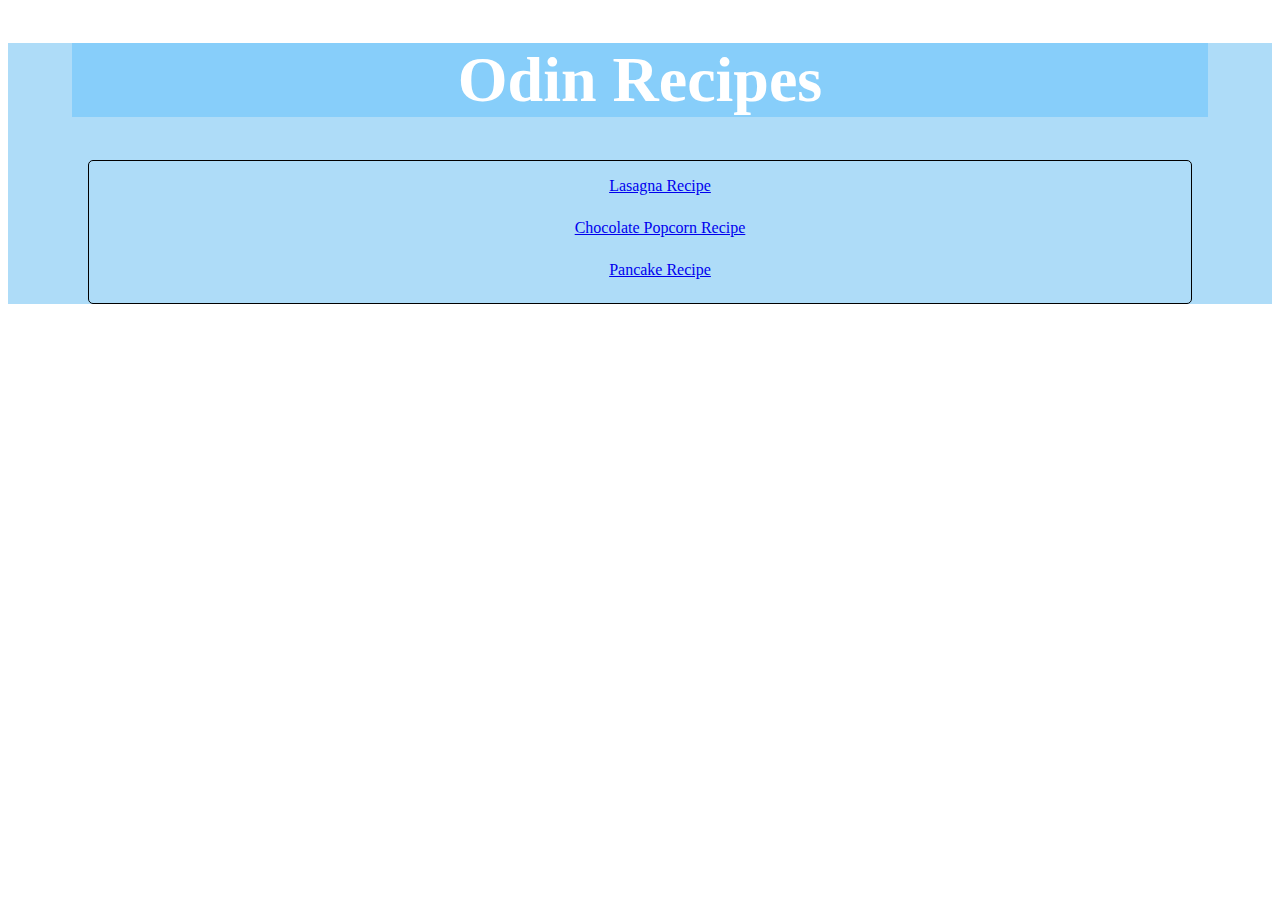
<file: index.html>
<!DOCTYPE html>

<html lang="en">
    <head>
        <meta charset="UTF-8">
        <title>Foundations Recipe</title>
        <link rel="stylesheet" href="styles.css">
    </head>

    <body>
        <div class="outter">
            <header>
                <h1>Odin Recipes</h1>
            </header>

            <div class="container">
                <ul class="indexlist">
                    <li><a href="recipes/lasagna.html">Lasagna Recipe</a></li>
                    <li><a href="recipes/chocolate-popcorn.html">Chocolate Popcorn Recipe</a></li>
                    <li><a href="recipes/pancake.html">Pancake Recipe</a></li>
                </ul>
            </div>
        </div>
    </body>
</html>
</file>
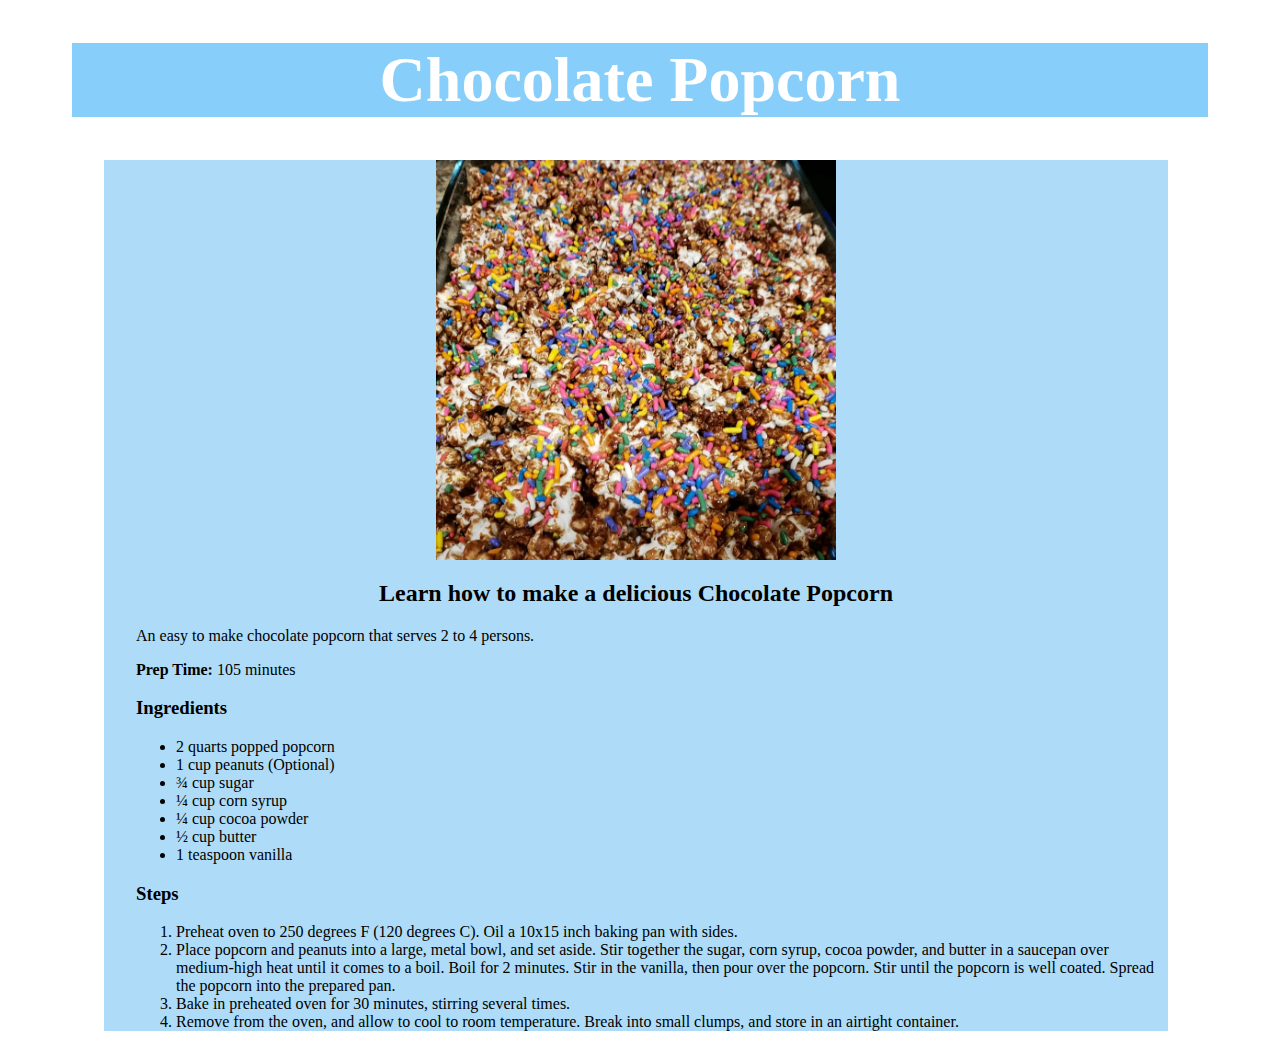
<file: recipes/chocolate-popcorn.html>
<!DOCTYPE html>

<html lang="en">
    <head>
        <meta charset="UTF-8">
        <title>Chocolate Popcorn Recipe</title>
        <link rel="stylesheet" href="../styles.css">
    </head>

    <body>
        <header>
            <h1>Chocolate Popcorn</h1>
        </header>
        <div class="outter recipe">
            <img src="imgs/chocolate-popcorn.jpg" alt="A delicious Chocolate Popcorn.">
            <h2>Learn how to make a delicious Chocolate Popcorn</h2>
            <div class="steps">
                <p>An easy to make chocolate popcorn that serves 2 to 4 persons.</p>
                <p><strong>Prep Time:</strong> 105 minutes</p>

                <h3>Ingredients</h3>
                <ul>
                    <li>2 quarts popped popcorn</li>
                    <li>1 cup peanuts (Optional)</li>
                    <li>¾ cup sugar</li>
                    <li>¼ cup corn syrup</li>
                    <li>¼ cup cocoa powder</li>
                    <li>½ cup butter</li>
                    <li>1 teaspoon vanilla</li>
                </ul>

                <h3>Steps</h3>
                <ol>
                    <li>Preheat oven to 250 degrees F (120 degrees C). Oil a 10x15 inch baking pan with sides.</li>
                    <li>Place popcorn and peanuts into a large, metal bowl, and set aside. 
                        Stir together the sugar, corn syrup, cocoa powder, and butter in a saucepan over medium-high heat until it comes to a boil. 
                        Boil for 2 minutes. Stir in the vanilla, then pour over the popcorn. 
                        Stir until the popcorn is well coated. Spread the popcorn into the prepared pan.</li>
                    <li>Bake in preheated oven for 30 minutes, stirring several times.</li>
                    <li>Remove from the oven, and allow to cool to room temperature. 
                        Break into small clumps, and store in an airtight container.</li>
                </ol>
            </div>
        </div>
    </body>
</html>
</file>
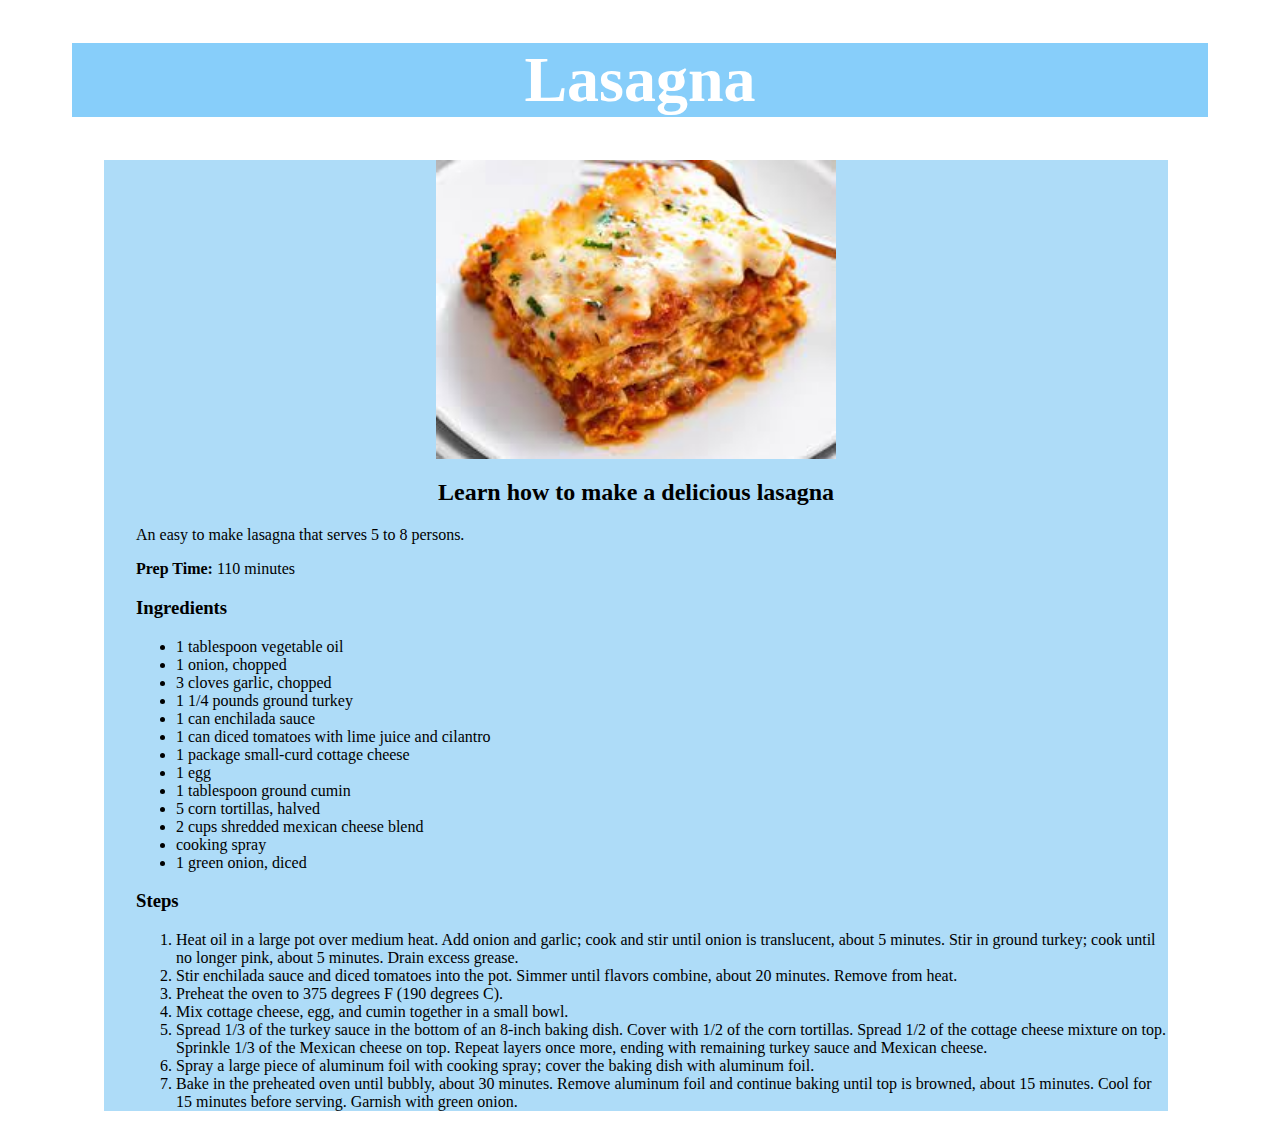
<file: recipes/lasagna.html>
<!DOCTYPE html>

<html lang="en">
    <head>
        <meta charset="UTF-8">
        <title>Lasagna Recipe</title>
        <link rel="stylesheet" href="../styles.css">
    </head>

    <body>
        
        <header>
            <h1>Lasagna</h1>
        </header>
        <div class="outter recipe">
            
            <img src="imgs/lasagna.jpeg" alt="A delicious lasagna.">
            
            <h2>Learn how to make a delicious lasagna</h2>
            
            <div class="steps">
                <p>An easy to make lasagna that serves 5 to 8 persons.</p>
                <p><strong>Prep Time:</strong> 110 minutes</p>

                <h3>Ingredients</h3>
                <ul>
                    <li>1 tablespoon vegetable oil</li>
                    <li>1 onion, chopped</li>
                    <li>3 cloves garlic, chopped</li>
                    <li>1 1/4 pounds ground turkey</li>
                    <li>1 can enchilada sauce</li>
                    <li>1 can diced tomatoes with lime juice and cilantro</li>
                    <li>1 package small-curd cottage cheese</li>
                    <li>1 egg</li>
                    <li>1 tablespoon ground cumin</li>
                    <li>5 corn tortillas, halved</li>
                    <li>2 cups shredded mexican cheese blend</li>
                    <li>cooking spray</li>
                    <li>1 green onion, diced</li>
                </ul>
                
                <h3>Steps</h3>
                <ol>
                    <li>Heat oil in a large pot over medium heat. 
                        Add onion and garlic; cook and stir until onion is translucent, 
                        about 5 minutes. Stir in ground turkey; 
                        cook until no longer pink, about 5 minutes. 
                        Drain excess grease.</li>
                    <li>Stir enchilada sauce and diced tomatoes into the pot. 
                        Simmer until flavors combine, about 20 minutes. 
                        Remove from heat.</li>
                    <li>Preheat the oven to 375 degrees F (190 degrees C).</li>
                    <li>Mix cottage cheese, egg, and cumin together 
                        in a small bowl.</li>
                    <li>Spread 1/3 of the turkey sauce in the bottom of an 8-inch baking dish.
                        Cover with 1/2 of the corn tortillas.
                        Spread 1/2 of the cottage cheese mixture on top.
                        Sprinkle 1/3 of the Mexican cheese on top.
                        Repeat layers once more, ending with remaining turkey sauce and Mexican cheese.</li>
                    <li>Spray a large piece of aluminum foil with cooking spray; 
                        cover the baking dish with aluminum foil.</li>
                    <li>Bake in the preheated oven until bubbly, about 30 minutes. 
                        Remove aluminum foil and continue baking until top is browned, 
                        about 15 minutes. Cool for 15 minutes before serving. 
                        Garnish with green onion.</li>
                </ol>
            </div>
        </div>
    </body>
</html>
</file>
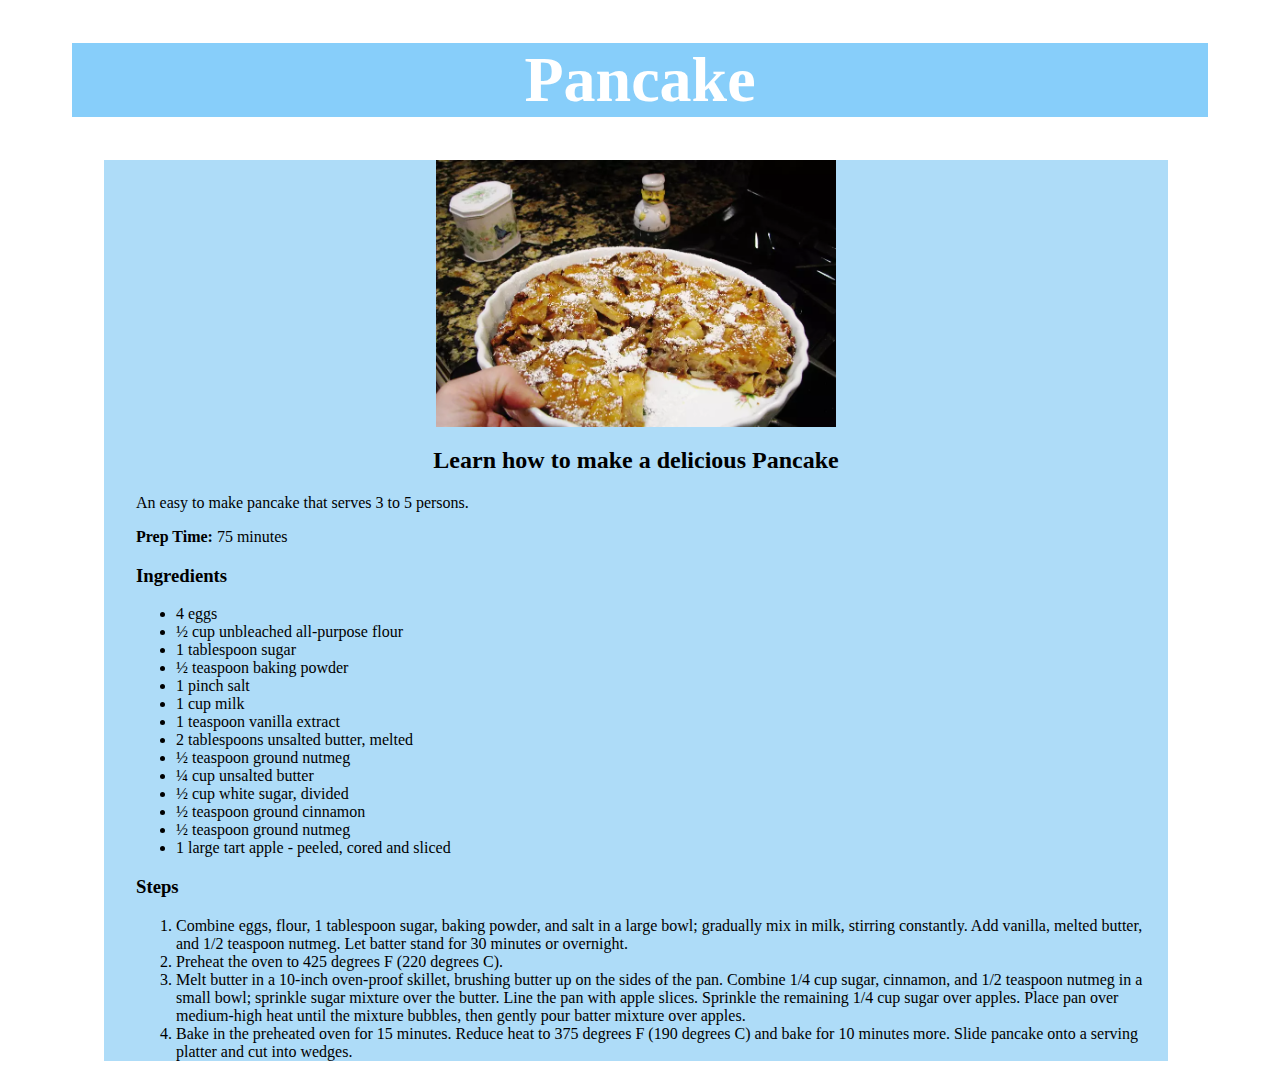
<file: recipes/pancake.html>
<!DOCTYPE html>

<html lang="en">
    <head>
        <meta charset="UTF-8">
        <title>Pancake Recipe</title>
        <link rel="stylesheet" href="../styles.css">
    </head>

    <body>
        <header>
            <h1>Pancake</h1>
        </header>

        <div class="outter recipe">
            <img src="imgs/pancake.jpg" alt="A delicious pancake.">
            <h2>Learn how to make a delicious Pancake</h2>
            <div class="steps">
                <p>An easy to make pancake that serves 3 to 5 persons.</p>
                <p><strong>Prep Time:</strong> 75 minutes</p>

                <h3>Ingredients</h3>
                <ul>
                    <li>4 eggs</li>
                    <li>½ cup unbleached all-purpose flour</li>
                    <li>1 tablespoon sugar</li>
                    <li>½ teaspoon baking powder</li>
                    <li>1 pinch salt</li>
                    <li>1 cup milk</li>
                    <li>1 teaspoon vanilla extract</li>
                    <li>2 tablespoons unsalted butter, melted</li>
                    <li>½ teaspoon ground nutmeg</li>
                    <li>¼ cup unsalted butter</li>
                    <li>½ cup white sugar, divided</li>
                    <li>½ teaspoon ground cinnamon</li>
                    <li>½ teaspoon ground nutmeg</li>
                    <li>1 large tart apple - peeled, cored and sliced</li>
                </ul>
                
                <h3>Steps</h3>
                <ol>
                    <li>Combine eggs, flour, 1 tablespoon sugar, baking powder, and salt in a large bowl; 
                        gradually mix in milk, stirring constantly. Add vanilla, melted butter, and 1/2 teaspoon nutmeg. 
                        Let batter stand for 30 minutes or overnight.</li>
                    <li>Preheat the oven to 425 degrees F (220 degrees C).</li>
                    <li>Melt butter in a 10-inch oven-proof skillet, brushing butter up on the sides of the pan. 
                        Combine 1/4 cup sugar, cinnamon, and 1/2 teaspoon nutmeg in a small bowl; 
                        sprinkle sugar mixture over the butter. Line the pan with apple slices. 
                        Sprinkle the remaining 1/4 cup sugar over apples. 
                        Place pan over medium-high heat until the mixture bubbles, 
                        then gently pour batter mixture over apples.</li>
                    <li>Bake in the preheated oven for 15 minutes. Reduce heat to 375 degrees F (190 degrees C) and bake for 10 minutes more. 
                        Slide pancake onto a serving platter and cut into wedges.</li>
                </ol>
            </div>
        </div>
    </body>
</html>
</file>
<file: styles.css>
header{
    margin-left: 4rem;
    margin-right: 4rem;
}

header {
    text-align: center;
    background-color: lightskyblue;
    color: white;
    font-size: 32px;
}

.container {
    text-align: center;
    border: 1px solid black;
    margin-left: 5rem;
    margin-right: 5rem;
    border-radius:5px;
    background-color: rgb(174, 220, 248);
}

.indexlist {
    list-style: none;
}

.indexlist li {
    margin-bottom: 1.5rem;
}

.outter {
    background-color: rgb(174, 220, 248);
}

.outter.recipe {
    margin-left: 6rem;
    margin-right: 6.5rem;
}

h2 {
    text-align: center;
}

img {
    width: 25rem;
    height: auto;
    display: block;
    margin-left: auto;
    margin-right: auto;
}

.steps {
    margin-left: 2rem;
}
</file>
